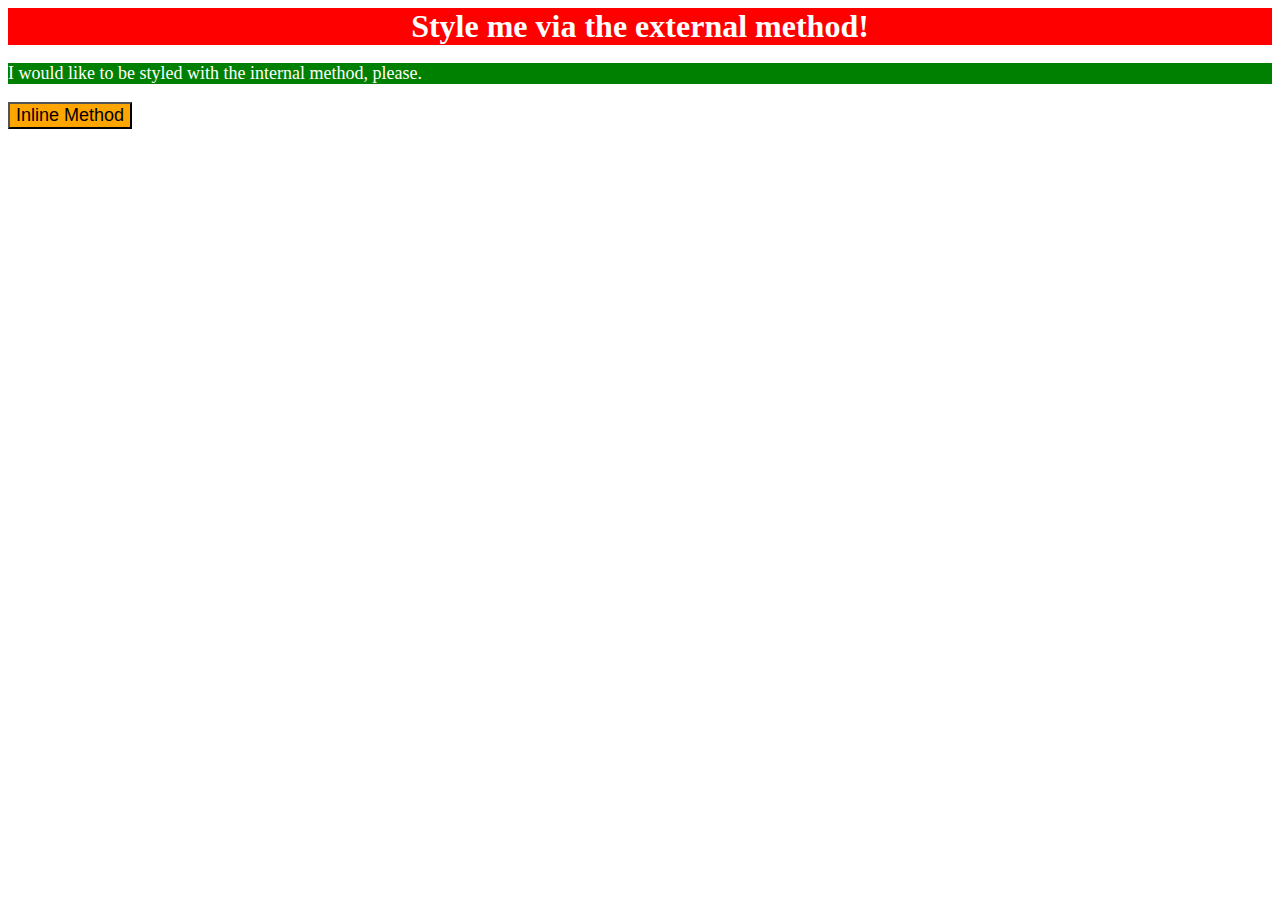
<file: foundations/01-css-methods/index.html>
<!DOCTYPE html>
<html lang="en">
  <head>
    <link rel="stylesheet" href="styles.css">
    <meta charset="UTF-8">
    <meta http-equiv="X-UA-Compatible" content="IE=edge">
    <meta name="viewport" content="width=device-width, initial-scale=1.0">
    <title>Methods for Adding CSS</title>
    <style>p {
      color: white; 
      background-color: green; 
      font-size: 18px;
    }
      
      
      </style>
  </head>
  <body>
    <div>Style me via the external method!</div>
    <p>I would like to be styled with the internal method, please.</p>
    <button style="background-color:orange; font-size: 18px;">Inline Method</button>
  </body>
</html>
</file>
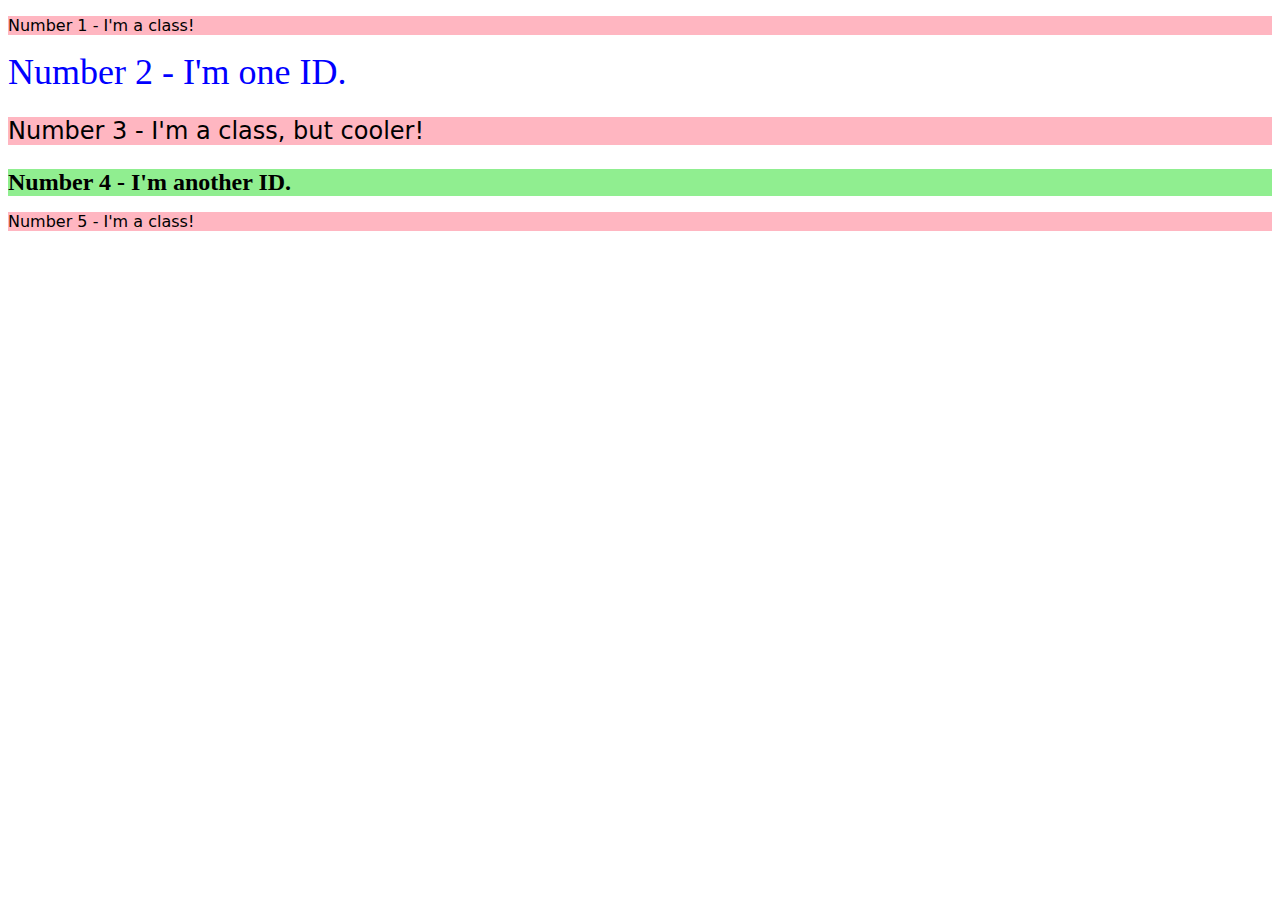
<file: foundations/02-class-id-selectors/index.html>
<!DOCTYPE html>
<html lang="en">
  <head>
    <meta charset="UTF-8">
    <meta http-equiv="X-UA-Compatible" content="IE=edge">
    <meta name="viewport" content="width=device-width, initial-scale=1.0">
    <title>Class and ID Selectors</title>
    <link rel="stylesheet" href="style.css">
  </head>
  <body>
    <p class="odd">Number 1 - I'm a class!</p>
    <div id="two">Number 2 - I'm one ID.</div>
    <p class="odd text-size">Number 3 - I'm a class, but cooler!</p>
    <div class="text-size" id="four">Number 4 - I'm another ID.</div>
    <p class="odd">Number 5 - I'm a class!</p>
  </body>
</html>
</file>
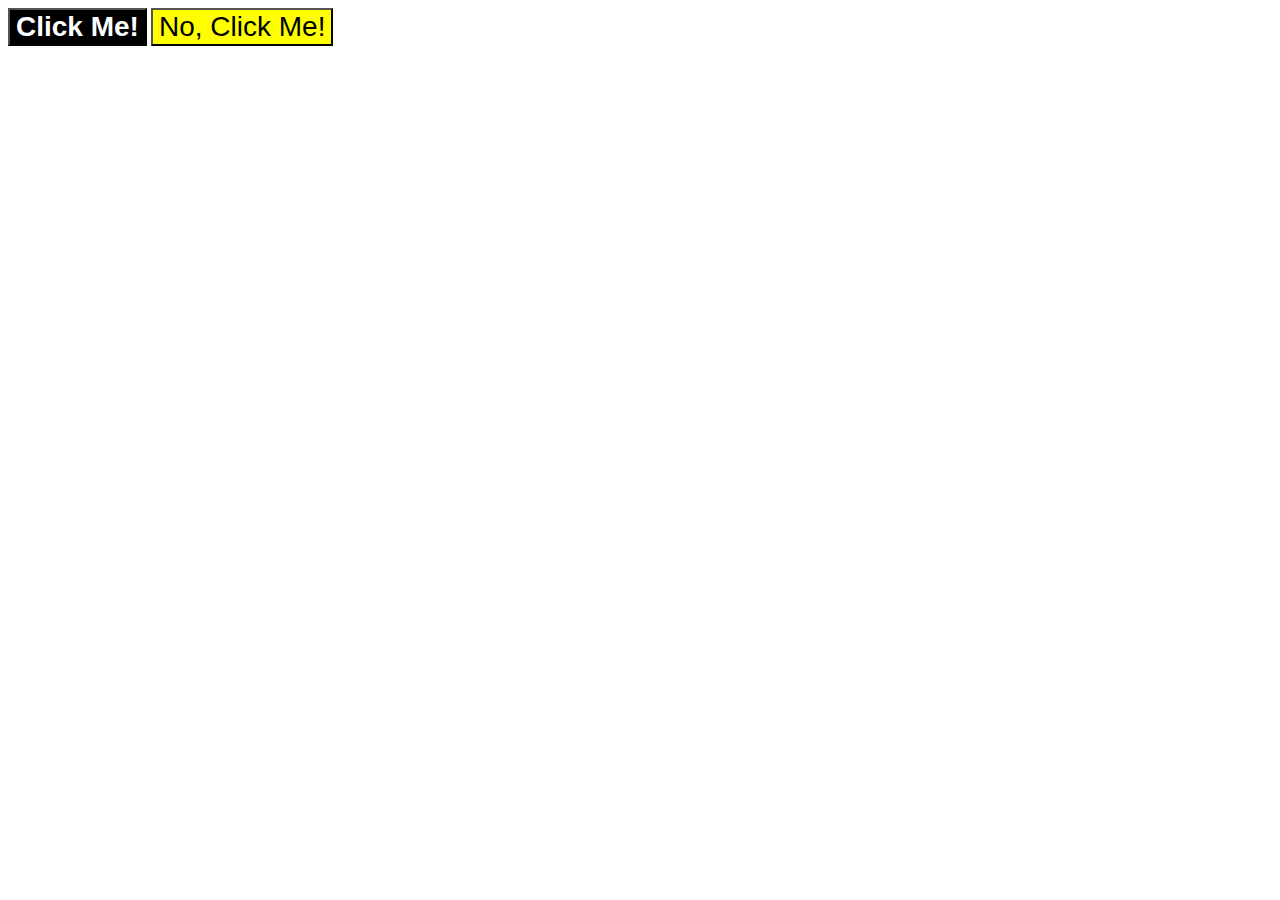
<file: foundations/03-grouping-selectors/index.html>
<!DOCTYPE html>
<html lang="en">
  <head>
    <meta charset="UTF-8">
    <meta http-equiv="X-UA-Compatible" content="IE=edge">
    <meta name="viewport" content="width=device-width, initial-scale=1.0">
    <title>Grouping Selectors</title>
    <link rel="stylesheet" href="style.css">
  </head>
  <body>
    <button class="click-me">Click Me!</button>
    <button class="no-click-me">No, Click Me!</button>
  </body>
</html>
</file>
<file: foundations/01-css-methods/styles.css>
/* styles.css */
div {
    color: white;
    background-color: red;
    font-size: 32px;
    text-align: center;
    font-weight: bold;
}
</file>
<file: foundations/02-class-id-selectors/style.css>
.odd{
    background-color: #ffb6c1; font-family: verdana, "dejavu sans", sans-serif;
}
.text-size{
    font-size: 24px;
}
#two{
    color: #0000ff; font-size: 36px;
}
#four{
    background-color: #90ee90; font-weight: bold;
}
</file>
<file: foundations/03-grouping-selectors/style.css>
.click-me{
    background-color: #000000; color: #ffffff; font-weight: bold;
}
.no-click-me{
    background-color: #ffff00;
}
.click-me, .no-click-me{
    font-size: 28px; font-family: helvetica,"times new roman", sans-serif;
}
</file>
